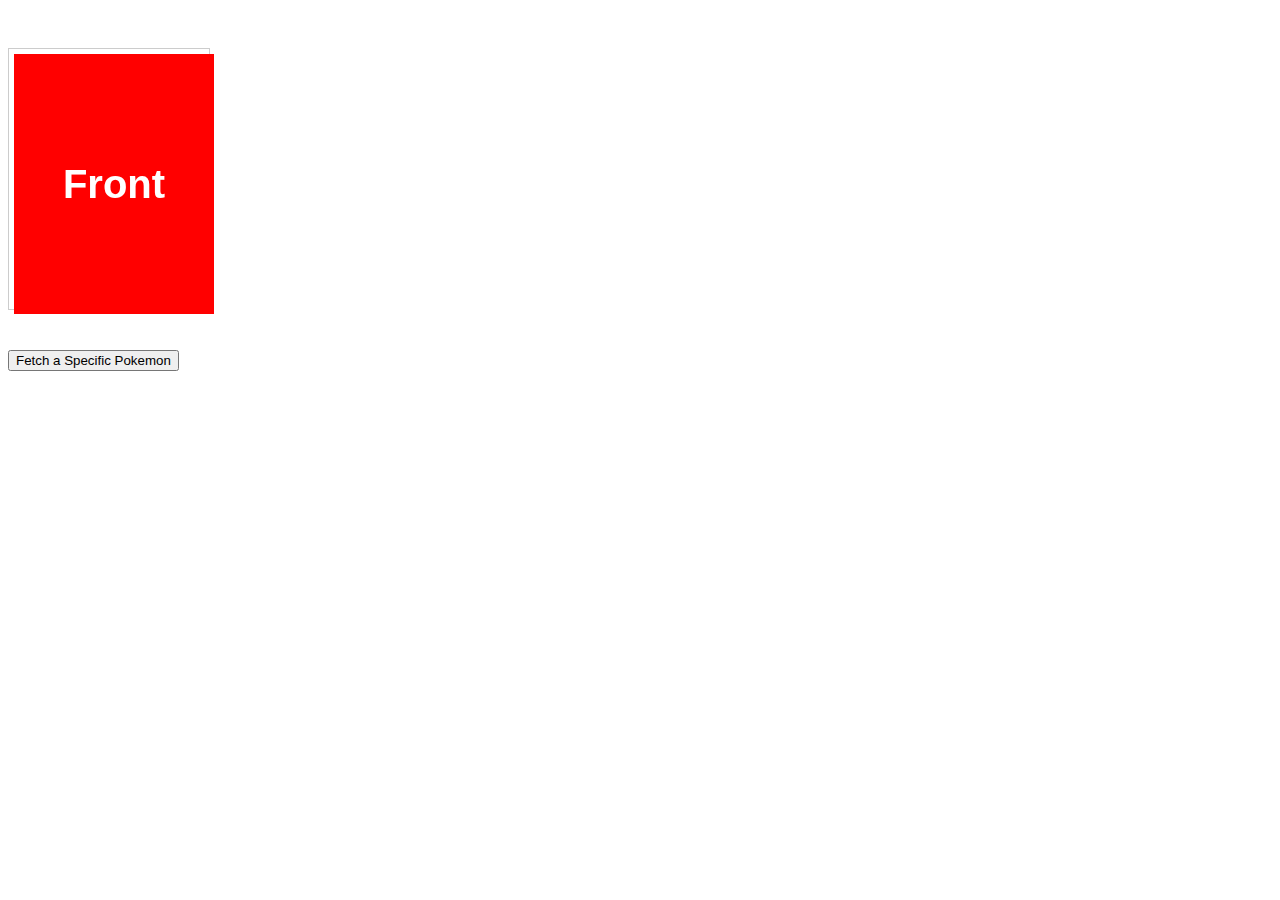
<file: Scripts/pokemontest.html>
<!DOCTYPE html>
<html>

<head>
    <meta charset='utf-8' />
    <meta http-equiv='X-UA-Compatible' content='IE=edge' />
    <title>Pokemon Cards</title>
    <meta name='viewport' content='width=device-width, initial-scale=1' />
    <link rel='stylesheet' type='text/css' media='screen' href='./poketest.css' />

</head>

<body>
    <main>
        <div class="container">
            <div class="scene">
                <div class="card">
                  <div class="card__face card__face--front">Front</div>
                  <div class="card__face card__face--back">back</div> 
                  <!-- make front and back in JS and then append correctly -->
                </div>
              </div>

            <div id="pokecardcont">

            </div>

        </div>
        <button class="button-is-primary">Fetch a Specific Pokemon</button>
    </main>
    <!-- <script src="./poketest.js" type="module"></script> -->

</body>

</html>
</file>
<file: Scripts/poketest.css>
h1 {
    color: blue;
    background-color: aqua
}
body { font-family: sans-serif; }

.scene {
  width: 200px;
  height: 260px;
  border: 1px solid #CCC;
  margin: 40px 0;
  perspective: 600px;
}

.card {
  width: 200px;
  height: 260px;
  transition: transform 1s;
  transform-style: preserve-3d;
  cursor: pointer;
  position: relative;
  margin: 5px;
}

.card.is-flipped {
  transform: rotateY(180deg);
}
.container {
  display: flex;
  flex-wrap: wrap;

}
.card__face {
  position: absolute;
  width: 100%;
  height: 100%;
  line-height: 260px;
  color: white;
  text-align: center;
  font-weight: bold;
  font-size: 40px;
  backface-visibility: hidden;
}

.card__face--front {
  background: red;
}

.card__face--back {
  background: blue;
  transform: rotateY(180deg);
}
</file>
